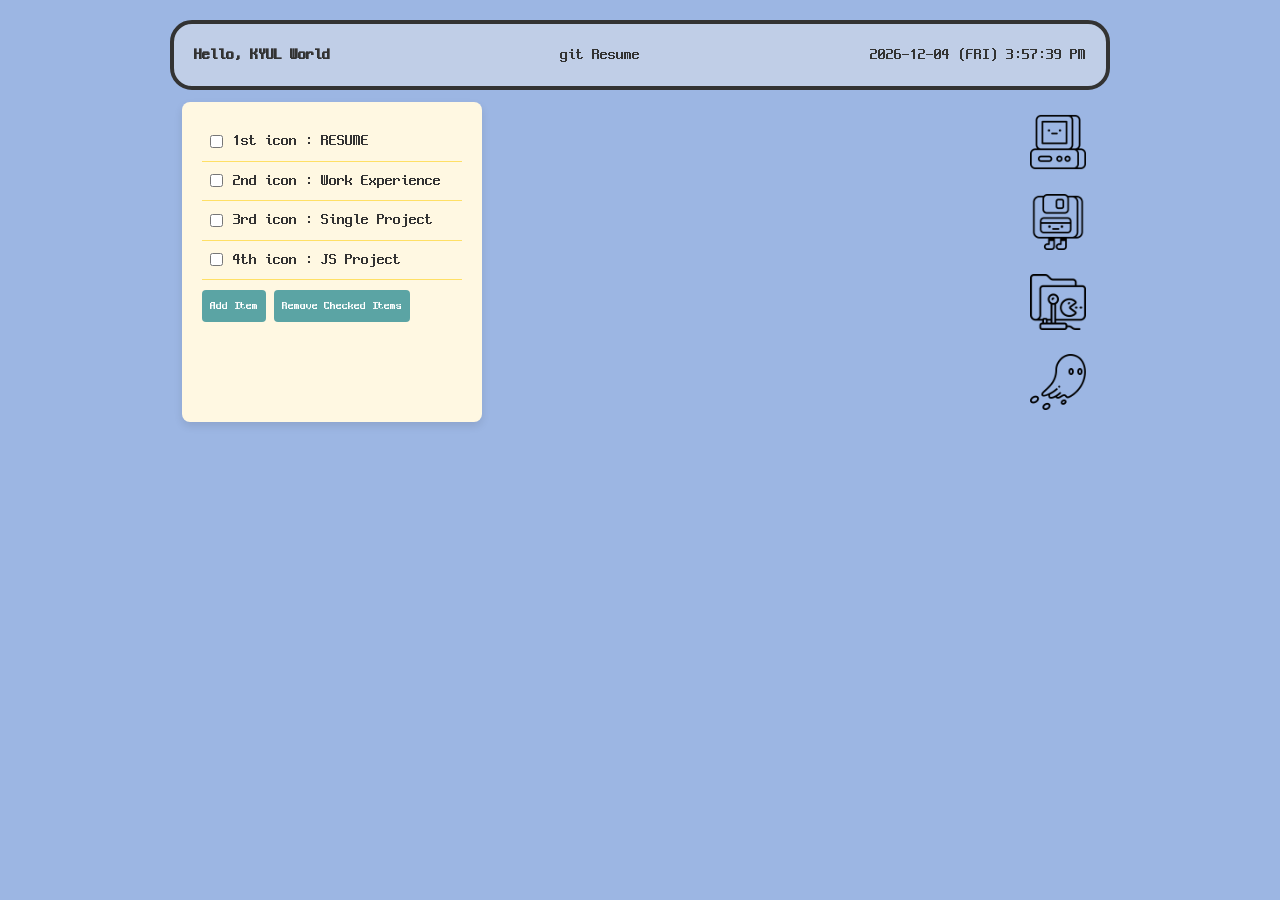
<file: index.html>
<!DOCTYPE html>
<html lang="ko">
<head>
    <meta charset="UTF-8">
    <meta name="viewport" content="width=device-width, initial-scale=1.0">
    <title>KYUL World</title>

    <!--Open Graph-->
    <meta property="og:type" content="website" /> <!--사이트 종류-->
    <meta property="og:site_name" content="KYUL World" /> <!--사이트 이름-->
    <meta property="og:title" content="프론트엔드 김한결" /> <!--페이지 제목-->
    <meta property="og:description" content="프론트엔드 김한결의 포트폴리오입니다" /> <!--사이트 설명-->
    <meta property="og:image" content="" /> <!--사이트 이미지-->
    <meta property="og:url" content="https://developer-kyul.github.io/" /> 

    <!--Twitter Card-->
    <meta property="twitter:card" content="summary" /> <!--기본 정보-->
    <meta property="twitter:site" content="KYUL World" />
    <meta property="twitter:title" content="프론트엔드 김한결" />
    <meta property="twitter:description" content="프론트엔드 김한결의 포트폴리오입니다" />
    <meta property="twitter:image" content="" />
    <meta property="twitter:url" content="https://developer-kyul.github.io/" />

    <!-- css -->
    <link rel="stylesheet" href="./css/reset.css">
    <link rel="stylesheet" href="./css/common.css">
    <link rel="stylesheet" href="./css/style.css">
</head>

<body>
    <div class="inner">
        <!-- navigation bar -->
        <nav>
            <a href=""></a>
        </nav>

        <!-- header -->
        <header>
            <div>
                <h1>Hello, KYUL World</h1>
            </div>
            <div>
                <a href="">git</a>
                <a href="">Resume</a>
            </div>
            <!-- 현재시간 -->
            <div id="current-date-time"></div>
        </header>


<article>           


        <!-- 체크리스트 -->
        <div id="checklist-container">
            <div class="checklist-item">
            <input type="checkbox" id="item1" onchange="updateStatus('item1')">
            <label for="item1">1st icon : RESUME</label>
            </div>
            <div class="checklist-item">
            <input type="checkbox" id="item2" onchange="updateStatus('item2')">
            <label for="item2">2nd icon : Work Experience</label>
            </div>
            <div class="checklist-item">
            <input type="checkbox" id="item3" onchange="updateStatus('item3')">
            <label for="item3">3rd icon : Single Project</label>
            </div>
            <div class="checklist-item">
                <input type="checkbox" id="item4" onchange="updateStatus('item4')">
                <label for="item4">4th icon : JS Project </label>
            </div>
        
            <button id="add-btn" onclick="addItem()">Add Item</button>
            <button id="remove-btn" onclick="removeItem()">Remove Checked Items</button>
        </div>

            <!-- 오른쪽 icon -->
            <div class="icon_box">
                <!-- 이력서 -->
                <a href="#" onclick="">
                    <img class="icon" src="./img/computer.png" alt="">
                </a>
    
                <!-- 회사프로젝트 -->
                <a href="#" onclick="">
                    <img class="icon" src="./img/floppy-disk.png" alt="">
                </a>
                
                <!-- 싱글프로젝트 -->
                <a href="#" onclick="openPopup()">
                    <img class="icon" src="./img/folder.png" alt="">
                </a>
                
                <!-- 혼자 공부한 것들 -->
                <a href="#" onclick="openPopup()">
                    <img class="icon" src="./img/ghost.png" alt="">
                </a>
            </div>
    </article>

</div>

    <!-- 팝업 포트폴리오 -->
    <div id="popup_portfolio">

        <div class="portfolio_header">
            <div id="close-button" onclick="closePopup()">X</div>
            <p>Side Project</p>
        </div>

        <div class="portfolio_box">
            <div id="menu">
                <div class="menu-item" onclick="changeTab('tab1')">KYUL World</div>
                <div class="menu-item" onclick="changeTab('tab2')">LG Dios</div>
                <div class="menu-item" onclick="changeTab('tab3')">Apple iPad clone coding</div>
                <div class="menu-item" onclick="changeTab('tab4')">Starbuck Korea clone coding</div>
                <div class="menu-item" onclick="changeTab('tab5')">MBTI TEST</div>
            </div>
            
            <div id="content">
                <div class="tab-content" id="tab1">Content for Tab 1</div>
                <div class="tab-content" id="tab2">Content for Tab 2</div>
                <div class="tab-content" id="tab3">Content for Tab 3</div>
                <div class="tab-content" id="tab4">Content for Tab 4</div>
                <div class="tab-content" id="tab5">Content for Tab 5</div>
            </div>
        </div>

    </div>

    <!-- js -->
    <script src="./js/main.js"></script>
</body>
</html>
</file>
<file: css/common.css>
/* 
Neo둥근모
https://github.com/neodgm/neodgm
*/
@font-face {
    font-family: 'neodunggeunmo';
    src: url('../font/neodgm.woff') format('truetype');
    src: url('../font/neodgm.woff2') format('truetype');
}

/*COMMON*/
body {
    background-color: #9cb6e3;
    font-family: 'neodunggeunmo', sans-serif;
    font-size: 16px;
    font-weight: 400;
    line-height: 1.4;
    color: #333;
  }
  a {
    text-decoration: none;
  }
  img {
    /* img(인라인 요소) 하단에 Baseline 공백을 제거 */
    display: block;
  }
</file>
<file: css/style.css>
/* Inner */
  .inner {
    max-width: 980px;
    margin: 0 auto;
    padding: 20px;
    position: relative;

    overflow-x: none;
    overflow-y: none;
    
  }
  
  @media (max-width: 1000px) {
    .inner {
      max-width: 692px;
    }
  }


  header {
    display: flex;
    flex-wrap: nowrap;
    justify-content: space-between;
    border: 4px solid;
    border-radius: 22px;
    padding: 20px;
    background-color: #c0cee7;
  }

  article {
    display: flex;
    justify-content: space-between;
    padding: 12px;
  }
  
/* ==========
icon_box
===========*/

.icon_box{
  display: flex;
  flex-direction: column;
  align-items: flex-end
}

.icon{
  width: 80px;
  padding: 12px;
}


/* ==========
체크리스트
===========*/
#checklist-container {
  background-color:#fff8e2; /* 노란색 배경 */
  box-shadow: 0 4px 8px rgba(0, 0, 0, 0.1);
  padding: 20px;
  width: 300px;
  border-radius: 8px;
  text-align: left;
}

.checklist-item {
  padding: 8px;
  border-bottom: 1px solid #ffe066; /* 연한 라인 */
  display: flex;
  align-items: center;
}

.checklist-item input {
  margin-right: 10px;
}

#add-btn,
#remove-btn {
  margin-top: 10px;
  padding: 8px;
  background-color: #5ba4a4;
  color: #fff;
  border: none;
  border-radius: 4px;
  cursor: pointer;
  font-family: 'neodunggeunmo', sans-serif;
}

/* ==========
popup_portfolio
===========*/
#popup_portfolio {
    /* 상하좌우 정중앙 정렬하기 */
    position: absolute;
    top: 42%;
    left: 50%;
    transform: translate(-50%, -50%);

    /* 크기 */
    width: 720px;
    height: 480px;
    border: 4px solid;
    border-radius: 8px;
    box-shadow: 0 0 10px rgba(0, 0, 0, 0.5);
    display: none;
}

.portfolio_header {
  background-color: #e9e6de;
  text-align: center;
  padding: 8px 0;
  border-radius: 8px 8px 0 0;
  height: 10%;

  position: relative;
  display: flex;
  flex-wrap: nowrap;
  justify-content: center;
  align-items: center;
}

#close-button {
  cursor: pointer;
  position: absolute;
  top: 10px;
  left: 10px;
  width: 30px;
  height: 30px;
  border-radius: 50%;
  display: flex;
  justify-content: center;
  align-items: center;
  font-size: 16px;
  background-color: #fff;
  box-shadow: 2px 0 5px rgba(0, 0, 0, 0.1);
}

.portfolio_box {
  width: 100%;
  height: 90%;
  display: flex;
  background-color: #fff;
  border-radius: 0 0 8px 8px;
}
#menu {
  width: 24%;
  background-color:#cfd1e1;
  padding: 20px;
  box-shadow: 2px 0 5px rgba(0, 0, 0, 0.1);

  margin: 16px;
  border-radius: 8px;

  overflow-y: auto;
}

#content {
  flex: 1;
  padding: 20px;
  border: 4px solid #cfd1e1;;
  margin: 16px;
  border-radius: 9px;
  box-shadow: 2px 0 5px rgba(0, 0, 0, 0.1);
}

.tab-content {
  display: none;
}

.tab-content.active {
  display: block;
}

/* Add your own styling as needed */
.menu-item {
  cursor: pointer;
  margin-bottom: 10px;
  padding: 8px;
  border: 1px solid #ddd;
  background-color: #fff;
  border-radius: 4px;
}

.menu-item:hover {
  background-color: #f9f9f9;
}


/* 웹킷 브라우저에서 스크롤바 감추기 */
#menu::-webkit-scrollbar {
  width: 0.5em;
}

#menu::-webkit-scrollbar-thumb {
  background-color: #cfd1e1;
}

#menu::-webkit-scrollbar-track {
  display: none;
}
</file>
